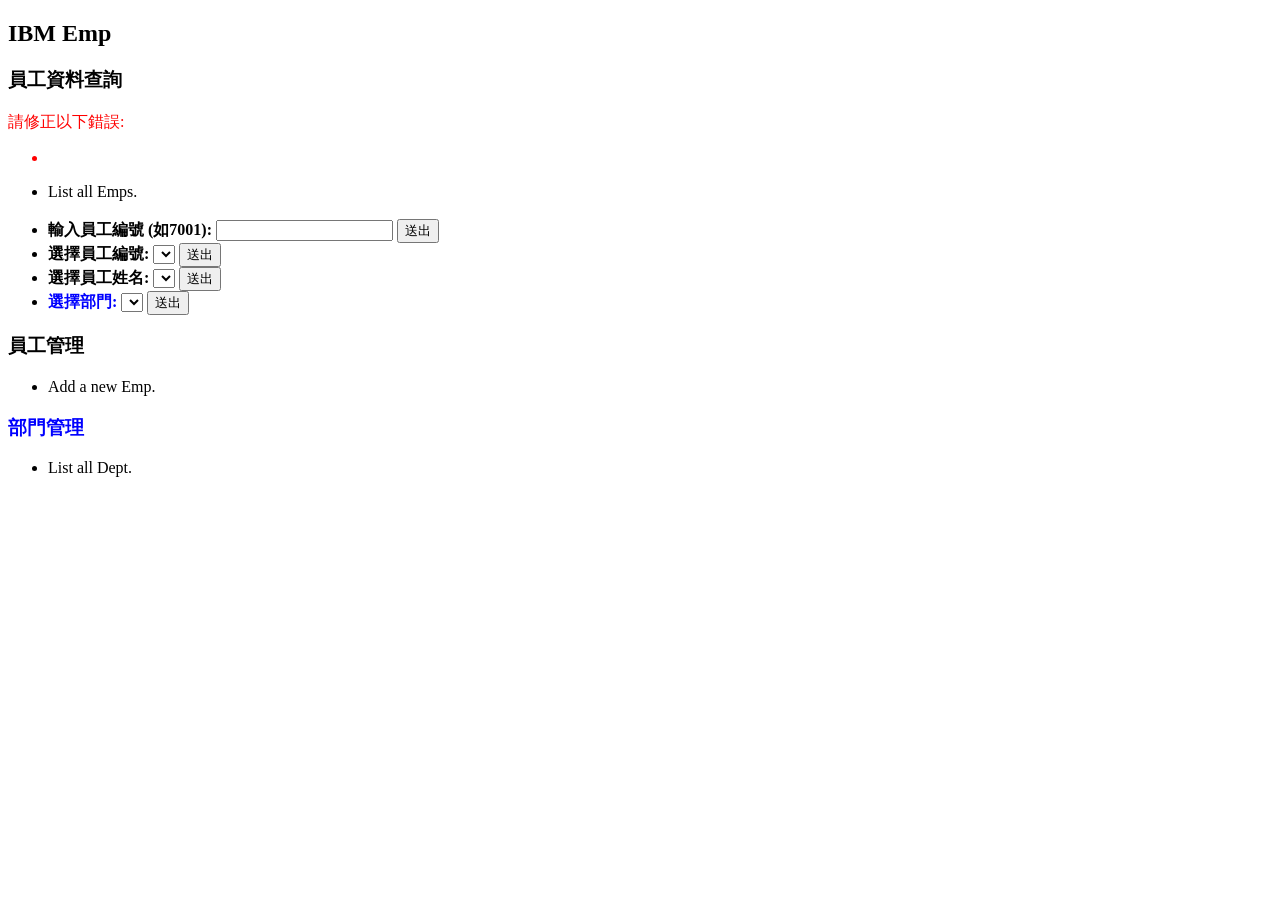
<file: practice5/src/main/resources/templates/index.html>
<!DOCTYPE html>
<html xmlns:th="http://www.thymeleaf.org">
<head>
    <meta charset="UTF-8">
    <title>IBM Emp</title>
</head>
<body>
<div>
    <h2>IBM Emp</h2>
</div>

<div>
    <h3>員工資料查詢</h3>

    <div th:if="${not #lists.isEmpty(errorMsgs)}">
        <font color='red'>請修正以下錯誤:
            <ul>
                <li th:each="message : ${errorMsgs}" th:text="${message}"></li>
            </ul>
        </font>
    </div>

    <ul>
        <!-- 查詢全部員工 -->
        <li>
            <a th:href="@{/emp/listAll}">List</a> all Emps.
        </li>
        <br>

        <!-- 查詢員工 (輸入員工編號) -->
        <li>
            <form method="GET" th:action="@{/emp/getOne}">
                <b>輸入員工編號 (如7001):</b>
                <input type="text" name="empno">
                <input type="submit" value="送出">
            </form>
        </li>

        <!-- 查詢員工 (從員工編號下拉選擇) -->
        <li>
            <form method="GET" th:action="@{/emp/getOne}">
                <b>選擇員工編號:</b>
                <select size="1" name="empno">
                    <option th:each="empVO : ${empVOs}" th:value="${empVO.empno}" th:text="${empVO.empno}"></option>
                </select>
                <input type="submit" value="送出">
            </form>
        </li>

        <!-- 查詢員工 (從員工姓名下拉選擇) -->
        <li>
            <form method="GET" th:action="@{/emp/getOne}">
                <b>選擇員工姓名:</b>
                <select size="1" name="empno">
                    <option th:each="empVO : ${empVOs}" th:value="${empVO.empno}" th:text="${empVO.ename}"></option>
                </select>
                <input type="submit" value="送出">
            </form>
        </li>

        <!-- 查詢某部門的員工 -->
        <li>
            <form method="POST" th:action="@{/dept/listEmps_ByDeptno}">
                <b><font color="blue">選擇部門:</font></b>
                <select size="1" name="deptno">
                    <option th:each="deptVO : ${deptVOS}" th:value="${deptVO.deptno}" th:text="${deptVO.dname}"></option>
                </select>
                <input type="submit" value="送出">
            </form>
        </li>
    </ul>
</div>

<div>
    <h3>員工管理</h3>
    <ul>
        <li><a th:href="@{/emp/add}">Add</a> a new Emp.</li>
    </ul>
</div>

<div>
    <h3><font color=blue>部門管理</font></h3>
    <ul>
        <li><a th:href="@{/dept/listAll}">List</a> all Dept.</li>
    </ul>
</div>
</body>
</html>
</file>
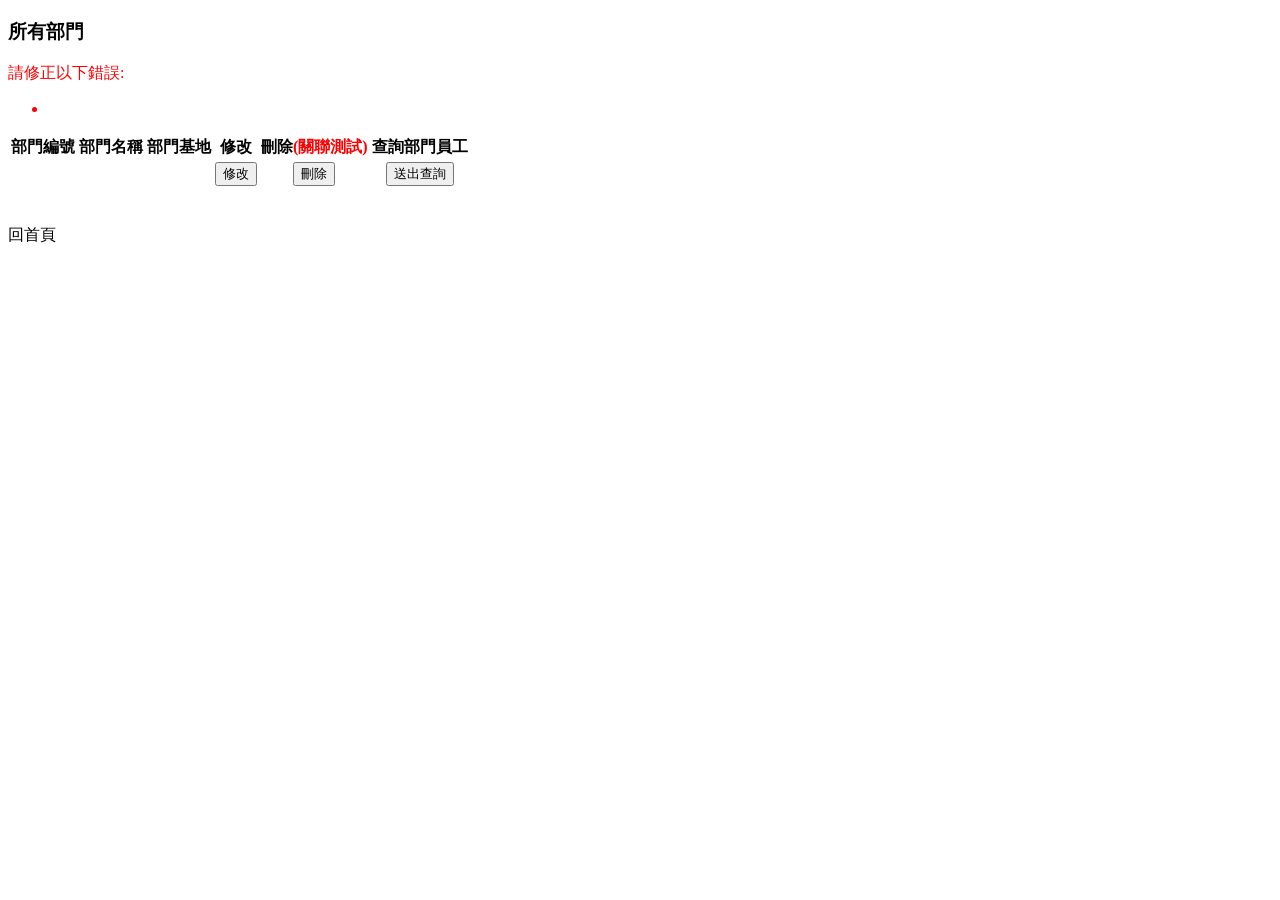
<file: practice5/src/main/resources/templates/dept/listAll.html>
<!DOCTYPE html>
<html xmlns:th="http://www.thymeleaf.org">
<head>
    <meta charset="UTF-8">
    <title>所有部門</title>
    <link rel="stylesheet" th:href="@{/css/table.css}">
</head>
<body>
<h3>所有部門</h3>

<div th:if="${not #lists.isEmpty(errorMsgs)}">
    <font color="red">請修正以下錯誤:
        <ul>
            <li th:each="message : ${errorMsgs}" th:text="${message}"></li>
        </ul>
    </font>
</div>

<table>
    <tr>
        <th>部門編號</th>
        <th>部門名稱</th>
        <th>部門基地</th>
        <th>修改</th>
        <th>刪除<font color="red">(關聯測試)</font></th>
        <th>查詢部門員工</th>
    </tr>

    <tr th:each="deptVO : ${deptVOS}" align="center" valign="middle">
        <td th:text="${deptVO.deptno}"></td>
        <td th:text="${deptVO.dname}"></td>
        <td th:text="${deptVO.loc}"></td>
        <td>
            <form method="POST" th:action="@{/dept/getOne_For_Update}">
                <input type="submit" value="修改">
                <input type="hidden" name="deptno" th:value="${deptVO.deptno}">
                <input type="hidden" name="action" value="getOne_For_Update_Dept">
            </form>
        </td>
        <td>
            <form method="POST" th:action="@{/dept/delete}">
                <input type="submit" value="刪除">
                <input type="hidden" name="deptno" th:value="${deptVO.deptno}">
                <input type="hidden" name="action" value="delete_Dept">
            </form>
        </td>
        <td>
            <form method="POST" th:action="@{/dept/listEmps_ByDeptno}">
                <input type="submit" value="送出查詢">
                <input type="hidden" name="deptno" th:value="${deptVO.deptno}">
                <input type="hidden" name="action" value="listEmps_ByDeptno_B">
            </form>
        </td>
    </tr>
</table>

<br />

<div th:if="${listEmps_ByDeptno != null}">
    <div th:replace="listEmpsByDeptno :: content"></div>
</div>
<div th:if="${listEmps_ByDeptno == null}">
    <br />
    <a th:href="@{/}">回首頁</a>
</div>
</body>
</html>
</file>
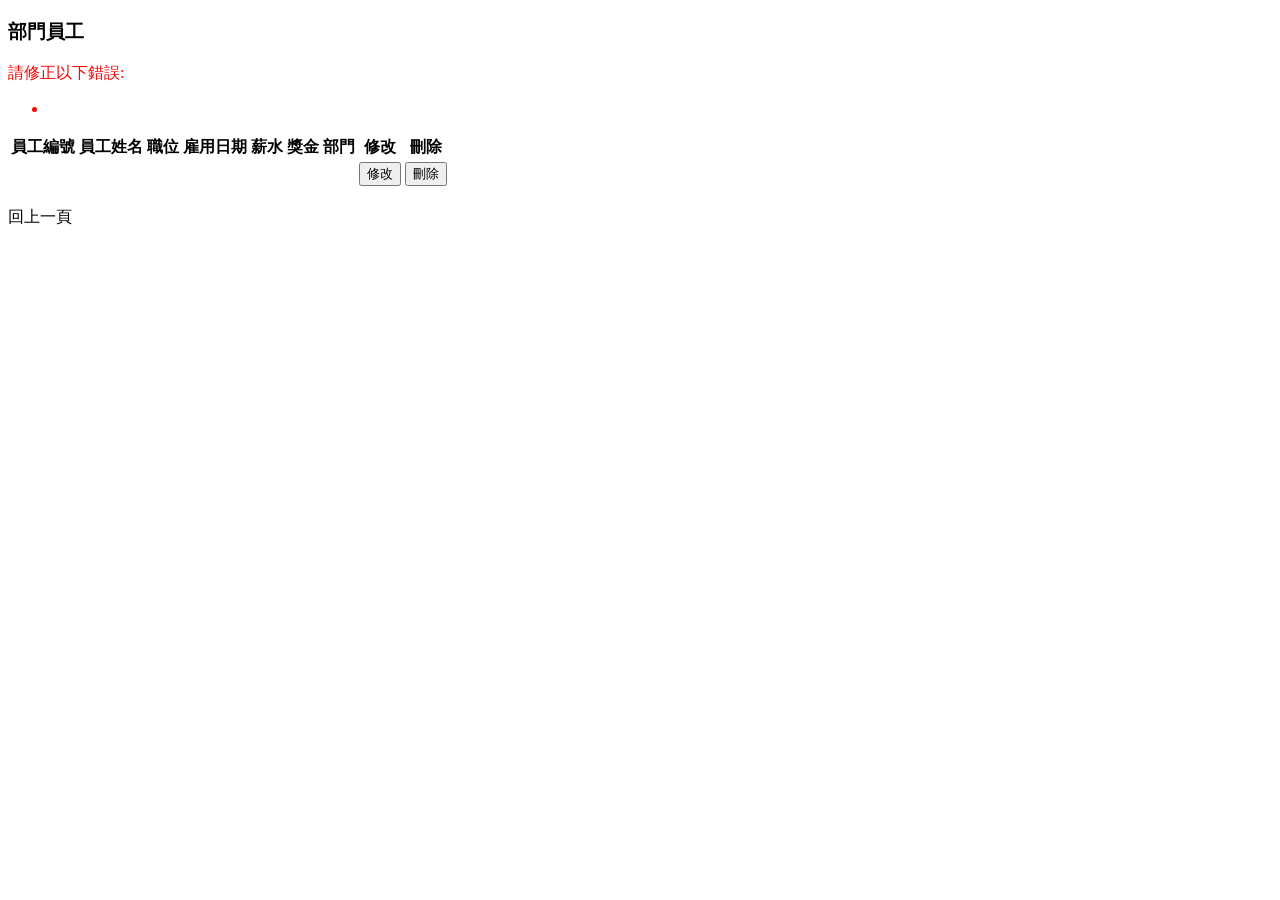
<file: practice5/src/main/resources/templates/dept/listEmpsByDeptno.html>
<!DOCTYPE html>
<html xmlns:th="http://www.thymeleaf.org">
<head>
    <meta charset="UTF-8">
    <title>部門員工</title>
    <link rel="stylesheet" th:href="@{/css/table.css}">
</head>
<body>

<h3>部門員工</h3>

<!-- 錯誤訊息區塊 -->
<div th:if="${not #lists.isEmpty(errorMsgs)}">
    <font color="red">請修正以下錯誤:
        <ul>
            <li th:each="message : ${errorMsgs}" th:text="${message}"></li>
        </ul>
    </font>
</div>

<!-- 員工表格 -->
<table>
    <tr>
        <th>員工編號</th>
        <th>員工姓名</th>
        <th>職位</th>
        <th>雇用日期</th>
        <th>薪水</th>
        <th>獎金</th>
        <th>部門</th>
        <th>修改</th>
        <th>刪除</th>
    </tr>

    <tr th:each="empVO : ${empVOs}" align="center" valign="middle">
        <td th:text="${empVO.empno}"></td>
        <td th:text="${empVO.ename}"></td>
        <td th:text="${empVO.job}"></td>
        <td th:text="${empVO.hiredate}"></td>
        <td th:text="${empVO.salary}"></td>
        <td th:text="${empVO.comm}"></td>
        <td th:text="${empVO.deptVO.deptno + '【' + empVO.deptVO.dname + ' - ' + empVO.deptVO.loc + '】'}"></td>
        <td>
            <form method="POST" th:action="@{/emp/getOne_For_Update}">
                <input type="submit" value="修改">
                <input type="hidden" name="empno" th:value="${empVO.empno}">
            </form>
        </td>
        <td>
            <form method="POST" th:action="@{/emp/delete}">
                <input type="submit" value="刪除">
                <input type="hidden" name="empno" th:value="${empVO.empno}">
            </form>
        </td>
    </tr>
</table>

<br />
<a th:href="@{/dept/listAll}">回上一頁</a>

</body>
</html>
</file>
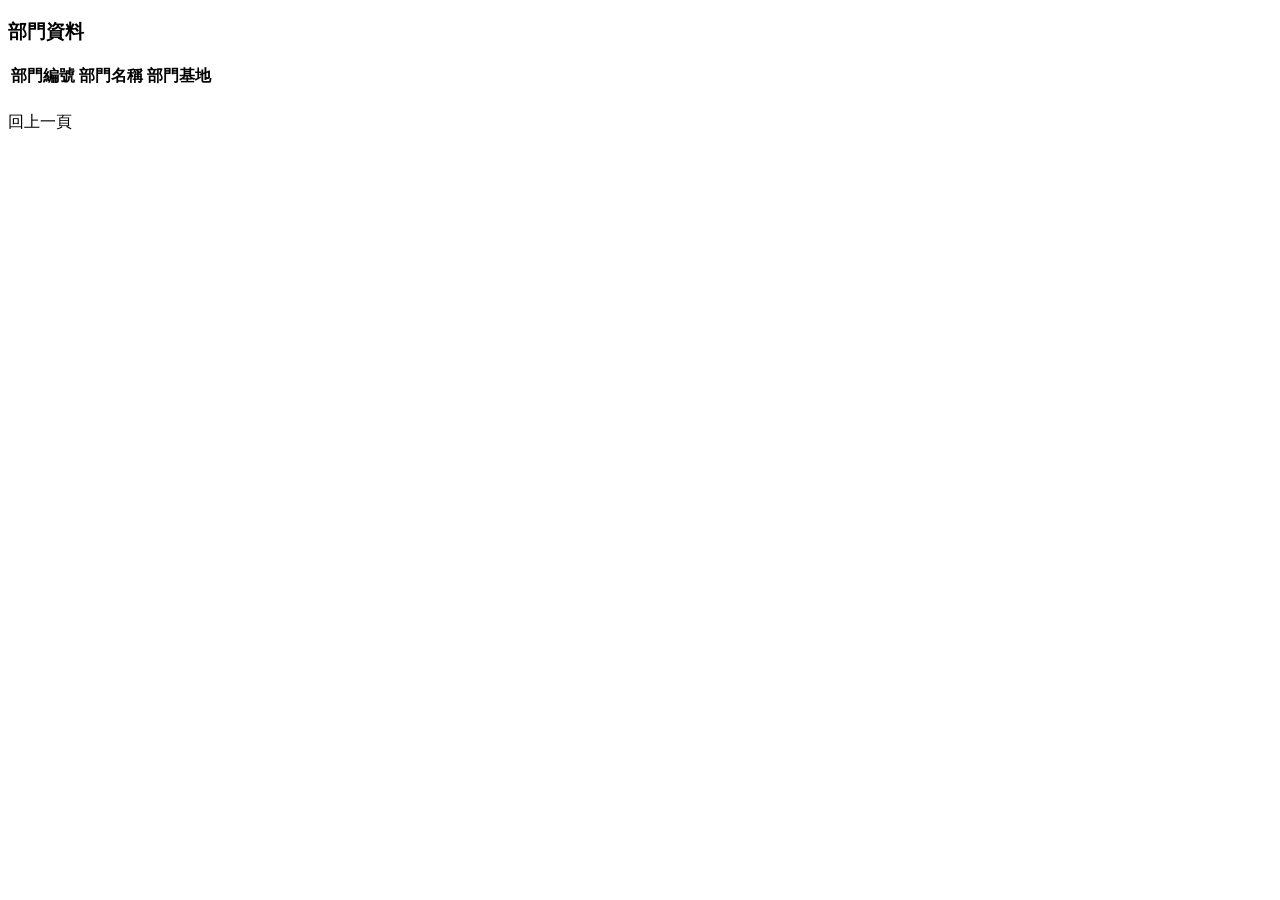
<file: practice5/src/main/resources/templates/dept/listOne.html>
<!DOCTYPE html>
<html xmlns:th="http://www.thymeleaf.org">
<head>
    <meta charset="UTF-8">
    <title>部門資料</title>
    <link rel="stylesheet" th:href="@{/css/table.css}">
</head>
<body>
<h3>部門資料</h3>
<table>
    <tr>
        <th>部門編號</th>
        <th>部門名稱</th>
        <th>部門基地</th>
    </tr>
    <tr align="center" valign="middle">
        <td th:text="${deptVO.deptno}"></td>
        <td th:text="${deptVO.dname}"></td>
        <td th:text="${deptVO.loc}"></td>
    </tr>
</table>
<br />
<a th:href="@{/dept/listAll}">回上一頁</a>
</body>
</html>
</file>
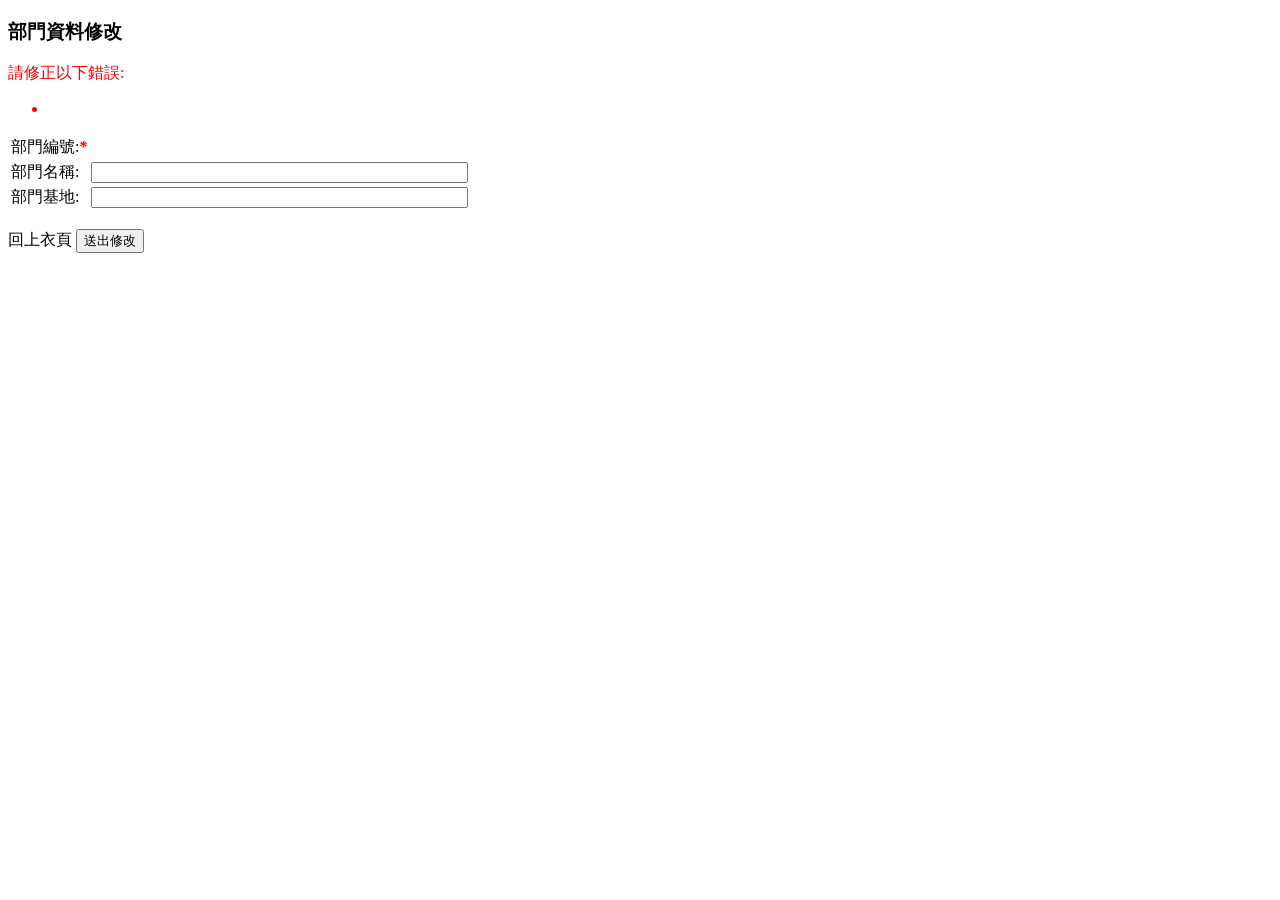
<file: practice5/src/main/resources/templates/dept/update.html>
<!DOCTYPE html>
<html xmlns:th="http://www.thymeleaf.org">
<head>
    <meta charset="UTF-8">
    <title>部門資料修改</title>
</head>
<body>
<h3>部門資料修改</h3>
<div th:if="${not #lists.isEmpty(errorMsgs)}">
    <font color="red">請修正以下錯誤:
        <ul>
            <li th:each="message : ${errorMsgs}" th:text="${message}"></li>
        </ul>
    </font>
</div>
<form method="POST" th:action="@{/dept/update}" name="form1">
    <table>
        <tr>
            <td>部門編號:<font color="red"><b>*</b></font></td>
            <td th:text="${deptVO.deptno}"></td>
        </tr>
        <tr>
            <td>部門名稱:</td>
            <td>
                <input type="text" name="dname" size="45" th:value="${deptVO.dname}" />
            </td>
        </tr>
        <tr>
            <td>部門基地:</td>
            <td>
                <input type="text" name="loc" size="45" th:value="${deptVO.loc}" />
            </td>
        </tr>
    </table>
    <br />
    <input type="hidden" name="deptno" th:value="${deptVO.deptno}">
    <a th:href="@{/dept/listAll}">回上衣頁</a>
    <input type="submit" value="送出修改">
</form>
</body>
</html>
</file>
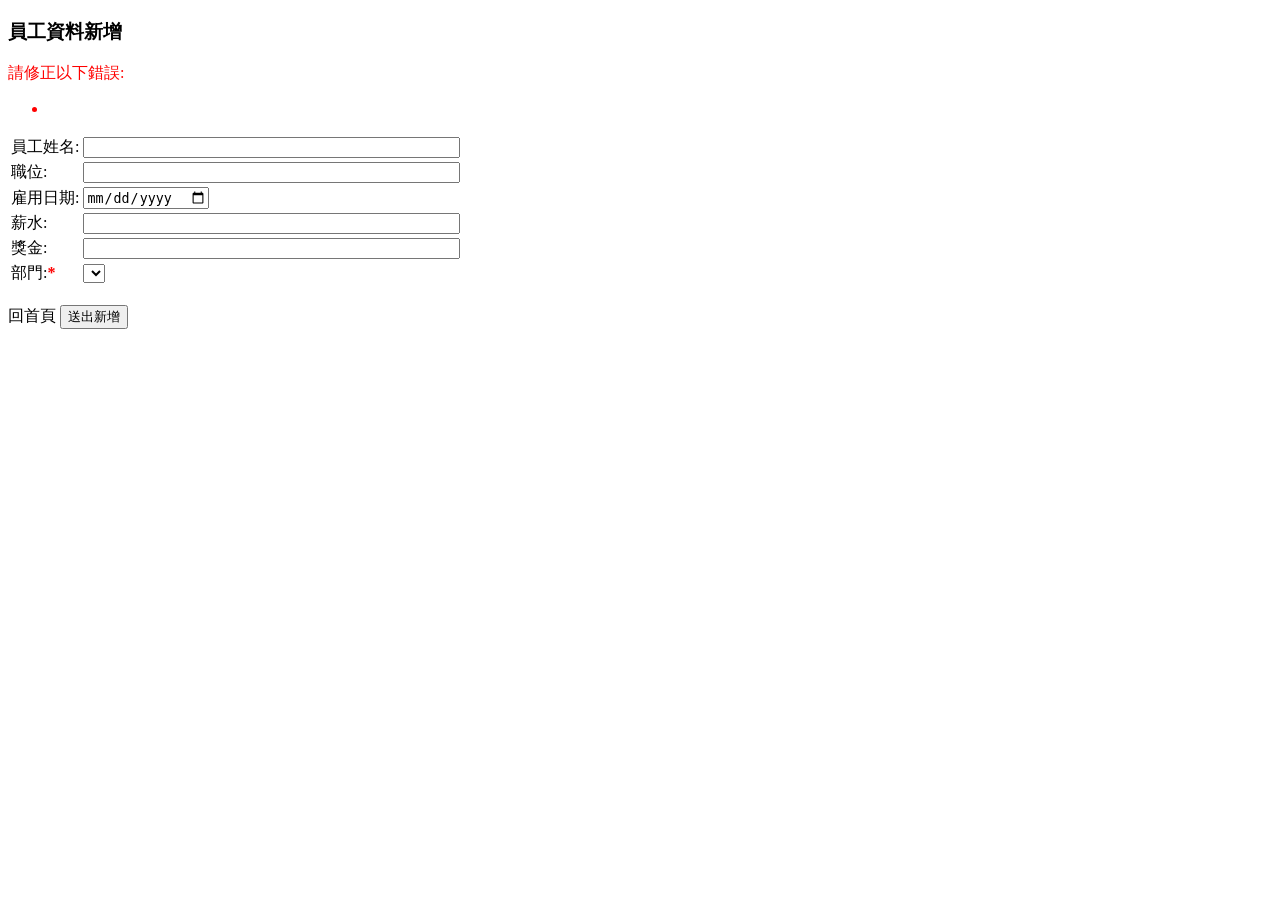
<file: practice5/src/main/resources/templates/emp/add.html>
<!DOCTYPE html>
<html xmlns:th="http://www.thymeleaf.org">
<head>
    <meta charset="UTF-8">
    <title>員工資料新增</title>
</head>
<body>
<h3>員工資料新增</h3>

<div th:if="${not #lists.isEmpty(errorMsgs)}">
    <font color="red">請修正以下錯誤:
        <ul>
            <li th:each="message : ${errorMsgs}" th:text="${message}"></li>
        </ul>
    </font>
</div>

<form method="POST" th:action="@{/emp/add}" name="form1">
    <table>
        <tr>
            <td>員工姓名:</td>
            <td>
                <input type="text" name="ename" size="45" th:value="${empVO == null ? '王小明' : empVO.ename}" />
            </td>
        </tr>
        <tr>
            <td>職位:</td>
            <td>
                <input type="text" name="job" size="45" th:value="${empVO == null ? 'manager' : empVO.job}" />
            </td>
        </tr>
        <tr>
            <td>雇用日期:</td>
            <td>
                <input type="date" name="hiredate" th:value="${empDO == null ? #dates.format(#dates.createNow(), 'yyyy-MM-dd') : empDO.hiredate}" />
            </td>
        </tr>
        <tr>
            <td>薪水:</td>
            <td>
                <input type="text" name="sal" size="45" th:value="${empVO == null ? '10000' : empVO.salary}" />
            </td>
        </tr>
        <tr>
            <td>獎金:</td>
            <td>
                <input type="text" name="comm" size="45" th:value="${empVO == null ? '100' : empVO.comm}" />
            </td>
        </tr>
        <tr>
            <td>部門:<font color="red"><b>*</b></font></td>
            <td>
                <select size="1" name="deptno">
                    <option th:each="deptVO : ${deptVOs}"
                            th:value="${deptVO.deptno}"
                            th:text="${deptVO.dname}"
                            th:selected="${empVO != null and empVO.deptno == deptVO.deptno}">
                    </option>
                </select>
            </td>
        </tr>
    </table>
    <br />
    <a th:href="@{/}">回首頁</a>
    <input type="submit" value="送出新增">
</form>
</body>
</html>
</file>
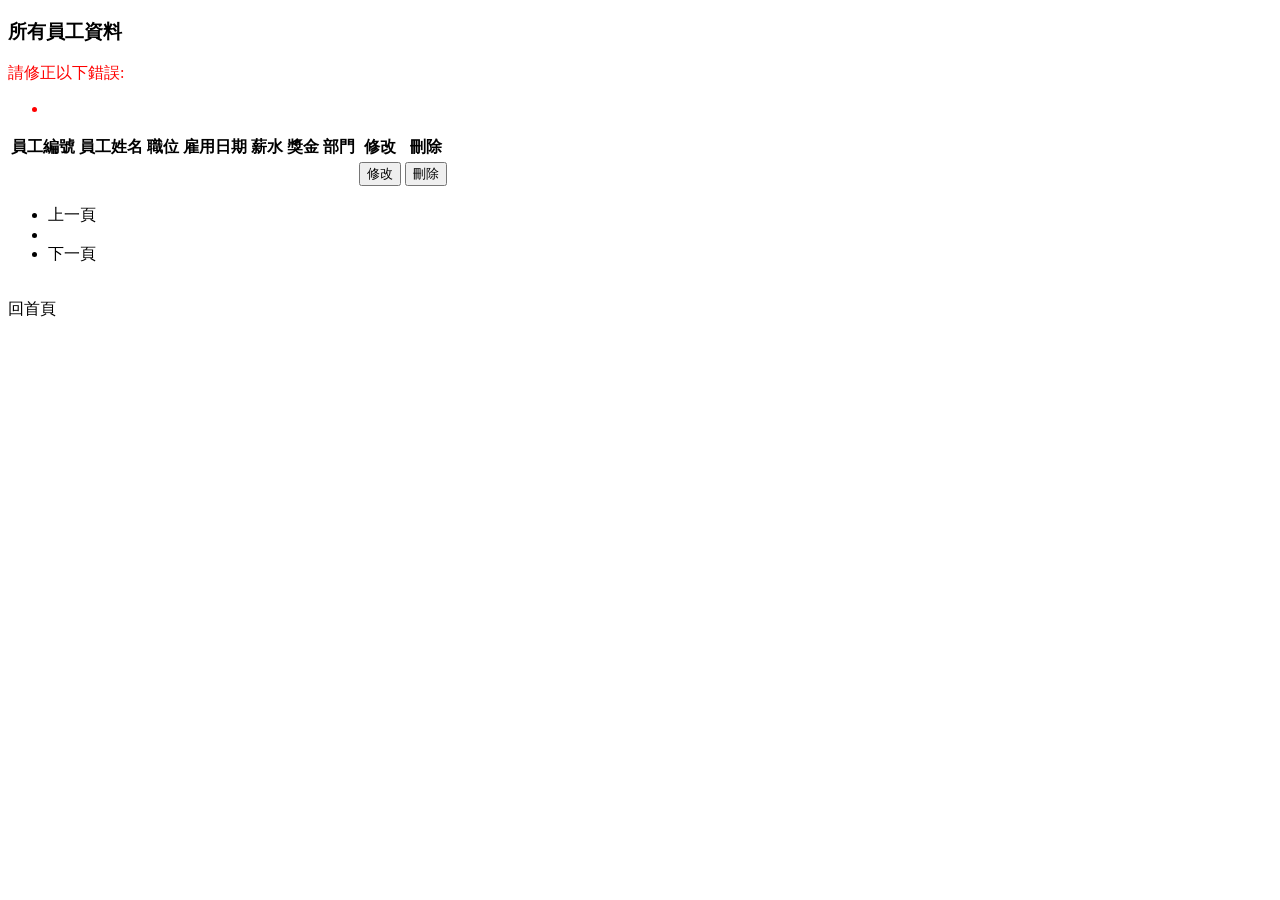
<file: practice5/src/main/resources/templates/emp/listAll.html>
<!DOCTYPE html>
<html xmlns:th="http://www.thymeleaf.org">
<head>
    <meta charset="UTF-8">
    <title>全部員工資料</title>
    <link rel="stylesheet" th:href="@{/css/table.css}">
</head>
<body>
<h3>所有員工資料</h3>

<div th:if="${not #lists.isEmpty(errorMsgs)}">
    <font color="red">請修正以下錯誤:
        <ul>
            <li th:each="message : ${errorMsgs}" th:text="${message}"></li>
        </ul>
    </font>
</div>

<table>
    <tr>
        <th>員工編號</th>
        <th>員工姓名</th>
        <th>職位</th>
        <th>雇用日期</th>
        <th>薪水</th>
        <th>獎金</th>
        <th>部門</th>
        <th>修改</th>
        <th>刪除</th>
    </tr>
    <tr th:each="empVO : ${empVOs}" align="center" valign="middle">
        <td th:text="${empVO.empno}"></td>
        <td th:text="${empVO.ename}"></td>
        <td th:text="${empVO.job}"></td>
        <td th:text="${empVO.hiredate}"></td>
        <td th:text="${empVO.salary}"></td>
        <td th:text="${empVO.comm}"></td>
        <td th:text="${empVO.deptVO.deptno} + '【' + ${empVO.deptVO.dname} + ' - ' + ${empVO.deptVO.loc} + '】'"></td>
        <td>
            <form method="POST" th:action="@{/emp/getOne_For_Update}">
                <input type="submit" value="修改">
                <input type="hidden" name="empno" th:value="${empVO.empno}">
            </form>
        </td>
        <td>
            <form method="POST" th:action="@{/emp/delete}">
                <input type="submit" value="刪除">
                <input type="hidden" name="empno" th:value="${empVO.empno}">
            </form>
        </td>
    </tr>
</table>

<!-- 分頁導航 -->
<div>
    <ul>
        <li th:if="${currentPage > 0}">
            <a th:href="@{/emp/listAll(page=${currentPage - 1}, size=${5})}">上一頁</a>
        </li>
        <li th:each="i : ${#numbers.sequence(0, totalPages - 1)}"
            th:classappend="${i == currentPage} ? 'active'">
            <a th:href="@{/emp/listAll(page=${i}, size=${5})}" th:text="${i + 1}"></a>
        </li>
        <li th:if="${currentPage < totalPages - 1}">
            <a th:href="@{/emp/listAll(page=${currentPage + 1}, size=${5})}">下一頁</a>
        </li>
    </ul>
</div>

<br>
<a th:href="@{/}">回首頁</a>
</body>
</html>
</file>
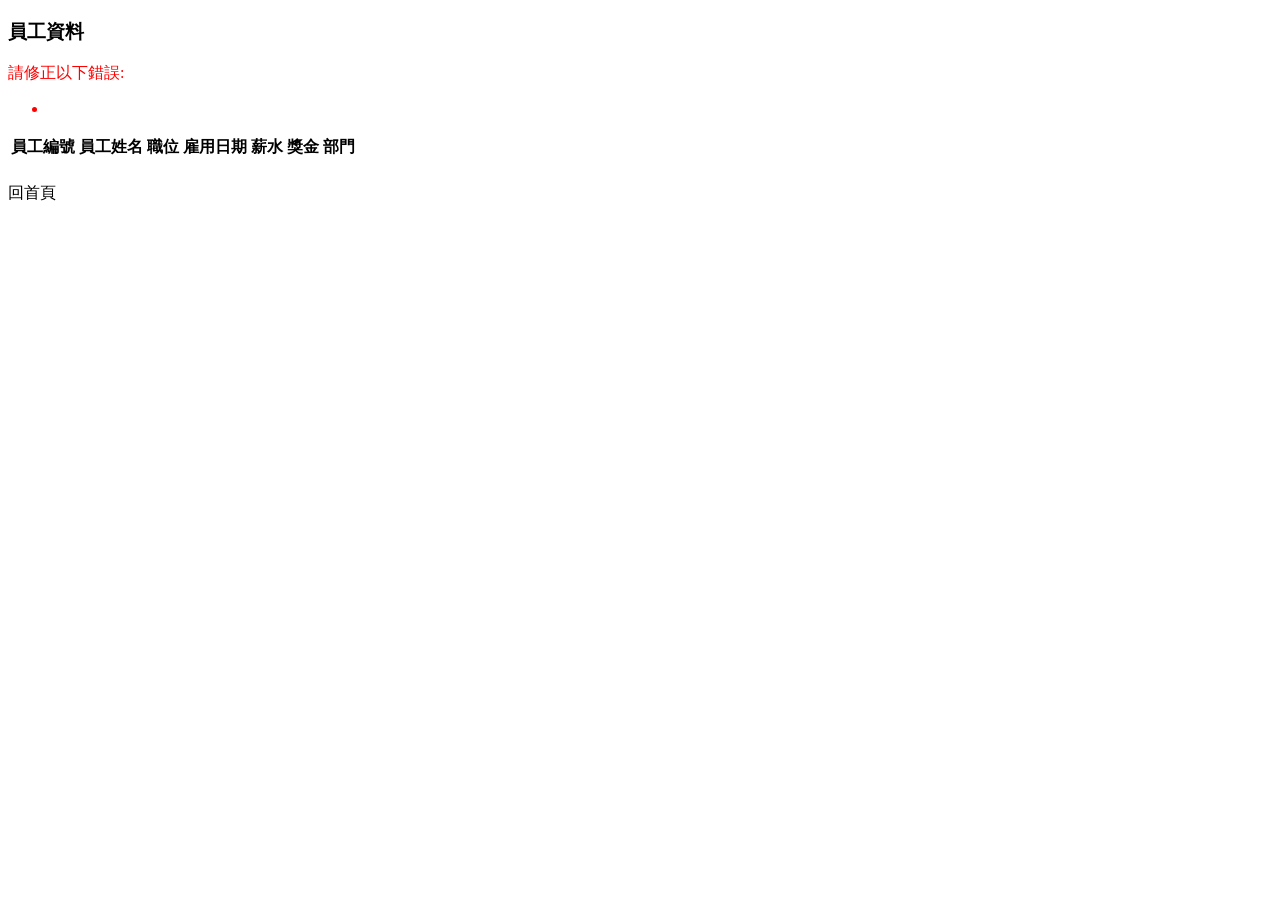
<file: practice5/src/main/resources/templates/emp/listOne.html>
<!DOCTYPE html>
<html xmlns:th="http://www.thymeleaf.org">
<head>
    <meta charset="UTF-8">
    <title>員工資料</title>
    <link rel="stylesheet" th:href="@{/css/table.css}">
</head>
<body>
<h3>員工資料</h3>

<div th:if="${not #lists.isEmpty(errorMsgs)}">
    <font color="red">請修正以下錯誤:
        <ul>
            <li th:each="message : ${errorMsgs}" th:text="${message}"></li>
        </ul>
    </font>
</div>

<table>
    <tr>
        <th>員工編號</th>
        <th>員工姓名</th>
        <th>職位</th>
        <th>雇用日期</th>
        <th>薪水</th>
        <th>獎金</th>
        <th>部門</th>
    </tr>
    <tr align="center" valign="middle">
        <td th:text="${empVO.empno}"></td>
        <td th:text="${empVO.ename}"></td>
        <td th:text="${empVO.job}"></td>
        <td th:text="${empVO.hiredate}"></td>
        <td th:text="${empVO.salary}"></td>
        <td th:text="${empVO.comm}"></td>
        <td th:text="|${empVO.deptVO.deptno} - ${empVO.deptVO.dname} - ${empVO.deptVO.loc}|"></td>
</table>
<br>
<a th:href="@{/}">回首頁</a>
</body>
</html>
</file>
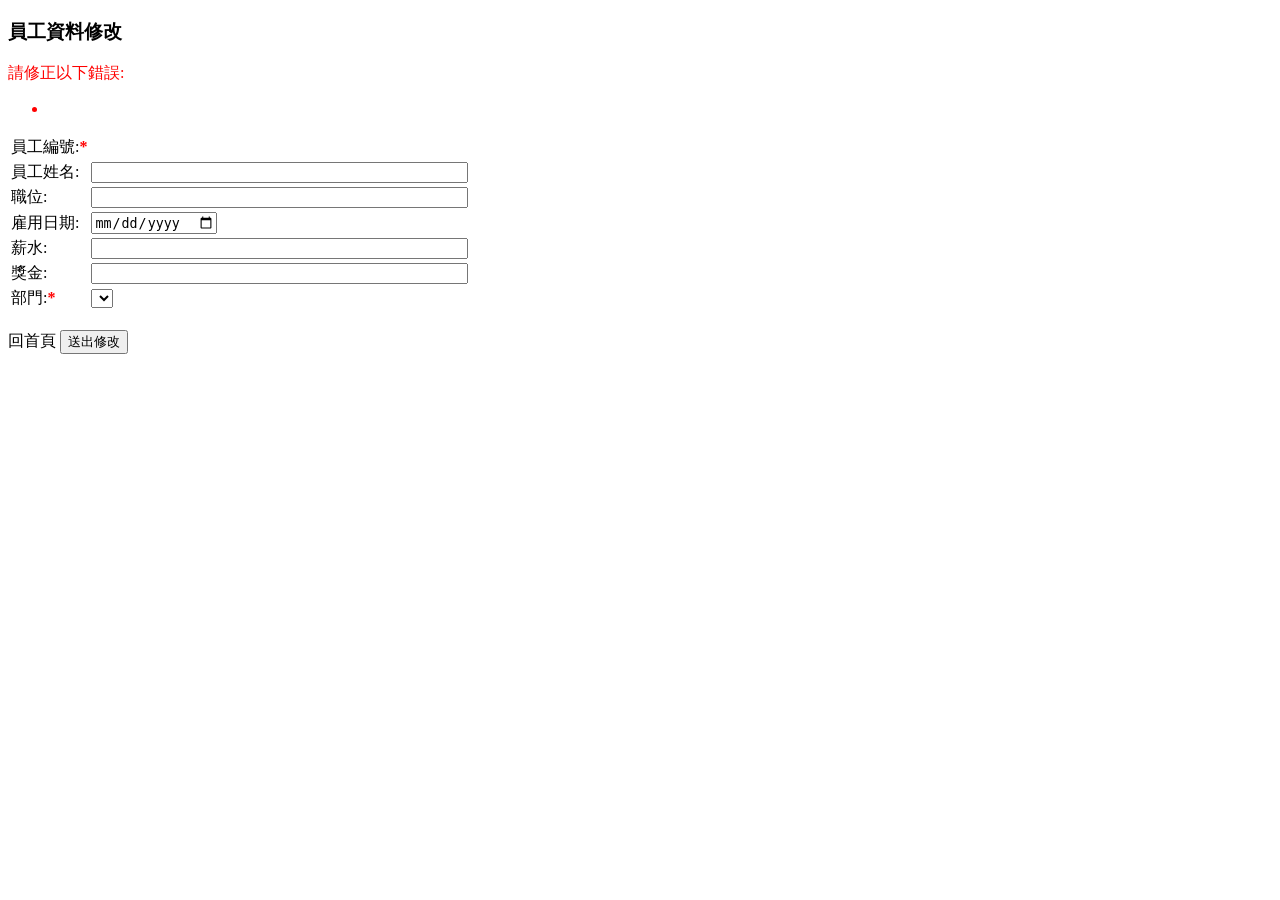
<file: practice5/src/main/resources/templates/emp/update.html>
<!DOCTYPE html>
<html xmlns:th="http://www.thymeleaf.org">
<head>
    <meta charset="UTF-8">
    <title>員工資料修改</title>
</head>
<body>
<h3>員工資料修改</h3>

<div th:if="${not #lists.isEmpty(errorMsgs)}">
    <font color="red">請修正以下錯誤:
        <ul>
            <li th:each="message : ${errorMsgs}" th:text="${message}"></li>
        </ul>
    </font>
</div>

<form method="POST" th:action="@{/emp/update}" name="form1">
    <table>
        <tr>
            <td>員工編號:<font color="red"><b>*</b></font></td>
            <td th:text="${empVO.empno}"></td>
        </tr>
        <tr>
            <td>員工姓名:</td>
            <td>
                <input type="text" name="ename" size="45" th:value="${empVO.ename}" />
            </td>
        </tr>
        <tr>
            <td>職位:</td>
            <td>
                <input type="text" name="job" size="45" th:value="${empVO.job}" />
            </td>
        </tr>
        <tr>
            <td>雇用日期:</td>
            <td>
                <input type="date" name="hiredate" th:value="${empVO.hiredate}" />
            </td>
        </tr>
        <tr>
            <td>薪水:</td>
            <td>
                <input type="text" name="sal" size="45" th:value="${empVO.salary}" />
            </td>
        </tr>
        <tr>
            <td>獎金:</td>
            <td>
                <input type="text" name="comm" size="45" th:value="${empVO.comm}" />
            </td>
        </tr>
        <tr>
            <td>部門:<font color="red"><b>*</b></font></td>
            <td>
                <select size="1" name="deptno">
                    <option th:each="deptVO : ${deptVOs}"
                            th:value="${deptVO.deptno}"
                            th:text="${deptVO.dname}"
                            th:selected="${empVO.deptVO  != null and empVO.deptVO.deptno == deptVO.deptno}">
                    </option>
                </select>
            </td>
        </tr>
    </table>
    <br />
    <input type="hidden" name="empno" th:value="${empVO.empno}">
    <a th:href="@{/}">回首頁</a>
    <input type="submit" value="送出修改">
</form>
</body>
</html>
</file>
